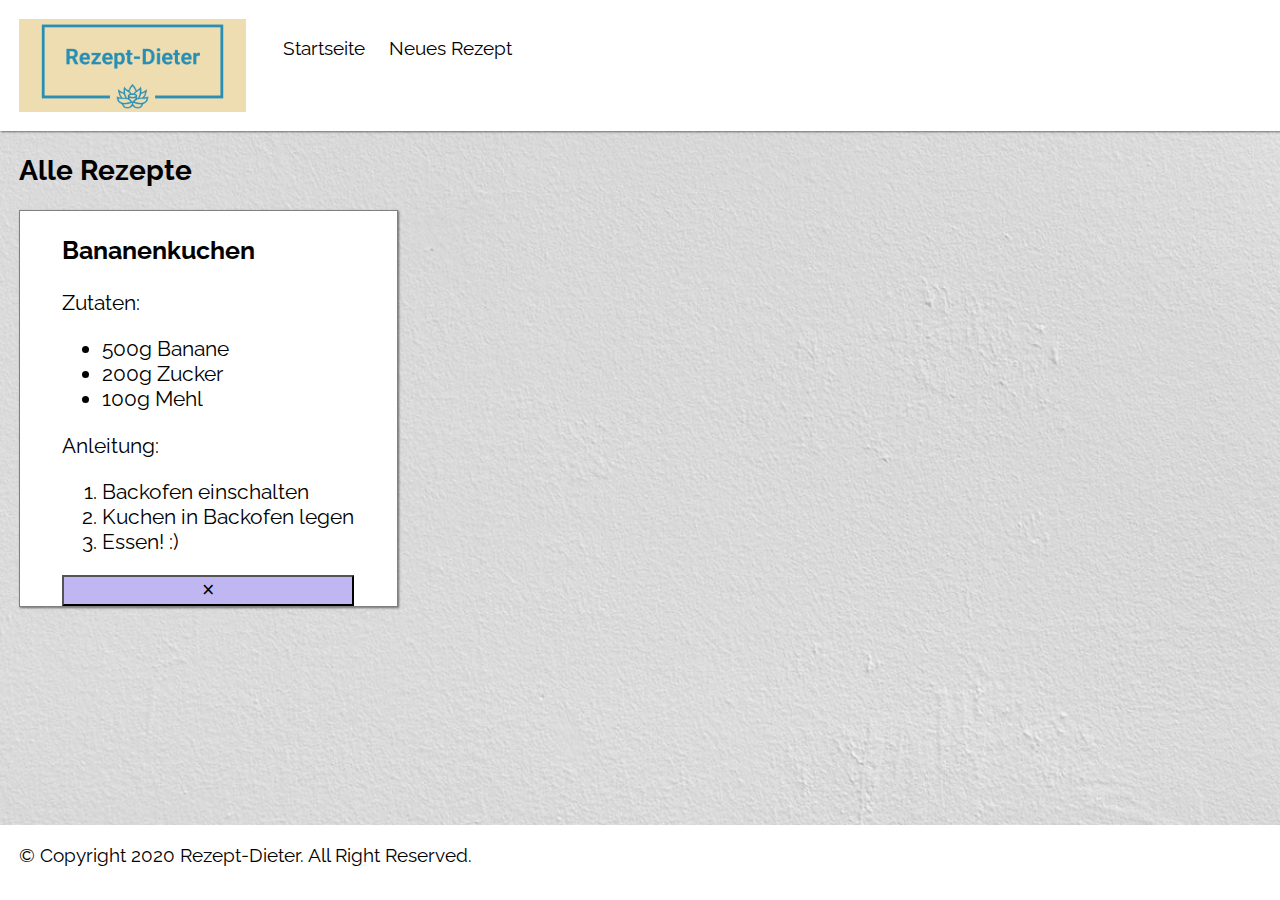
<file: index.html>
<!DOCTYPE html>
<html>

<head>
  <meta charset="utf-8">
  <title>Rezeptverwaltung</title>

  <link rel="stylesheet" href="css/master.css">
  <link rel="stylesheet" href="fontello/css/fontello.css">
  <link rel="icon" href="img/logo.png">

  <script src="js/app.js"></script>
  <script src="js/router.js"></script>
  <script src="js/page-main.js"></script>
  <script src="js/page-new.js"></script>

  <script>
    window.addEventListener("load", () => {
      let app = new App("Rezeptverwaltung");
      let pageMain = new PageMain(app);
      app.router.setUrlRoutes([{
        url: "^/$",
        obj: pageMain,
      }, {
        url: "^/new/$",
        obj: new PageNew(app),
      }]);
      app.router.run();
    });
  </script>
</head>

<body>
  <header>
    <img src="img/logo.png" alt="Logo Homepage" class="mobile-hidden">
    <nav>
      <div id="nav-hamburger-menue">
        <button class="icon-menu"></button>
        &nbsp;
        <!-- keinen Zeilenumbruch, alles soll in einer Zeile stehen -->
        <b>Rezept-Dieter</b>
      </div>
      <ul class="mobile-hidden" id="navigationList">
        <li>
          <a href="#">Startseite</a>
          <a href="#/new/">Neues Rezept</a>
        </li>
      </ul>
    </nav>
  </header>
  <main id="page-main">
    <h2>Alle Rezepte</h3>
      <section id="rezepte"></section>
  </main>

  <main id="page-new">
    <div class="hinzufuegen">
      <button class="button-add-rezept">Rezept hinzufügen</button>
    </div>

    <div class="ueberschrift">
      <input type="text" class="input-name" placeholder="Name des Rezeptes...">
    </div>
    <div class="zutaten">
      <input type="text" class="input-Zutat" placeholder="Zutat...">
      <button class="button-Zutat">Hinzufügen</button>
      <ul class="zutaten-liste"></ul>
    </div>
    <div class="anleitung">
      <input type="text" class="input-Anleitung" placeholder="Anleitung...">
      <button class="button-Anleitung">Hinzufügen</button>
      <ol class="anleitung-liste"></ol>

    </div>
  </main>
  <footer>
    &copy; Copyright 2020 Rezept-Dieter. All Right Reserved.
  </footer>
</body>

</html>
</file>
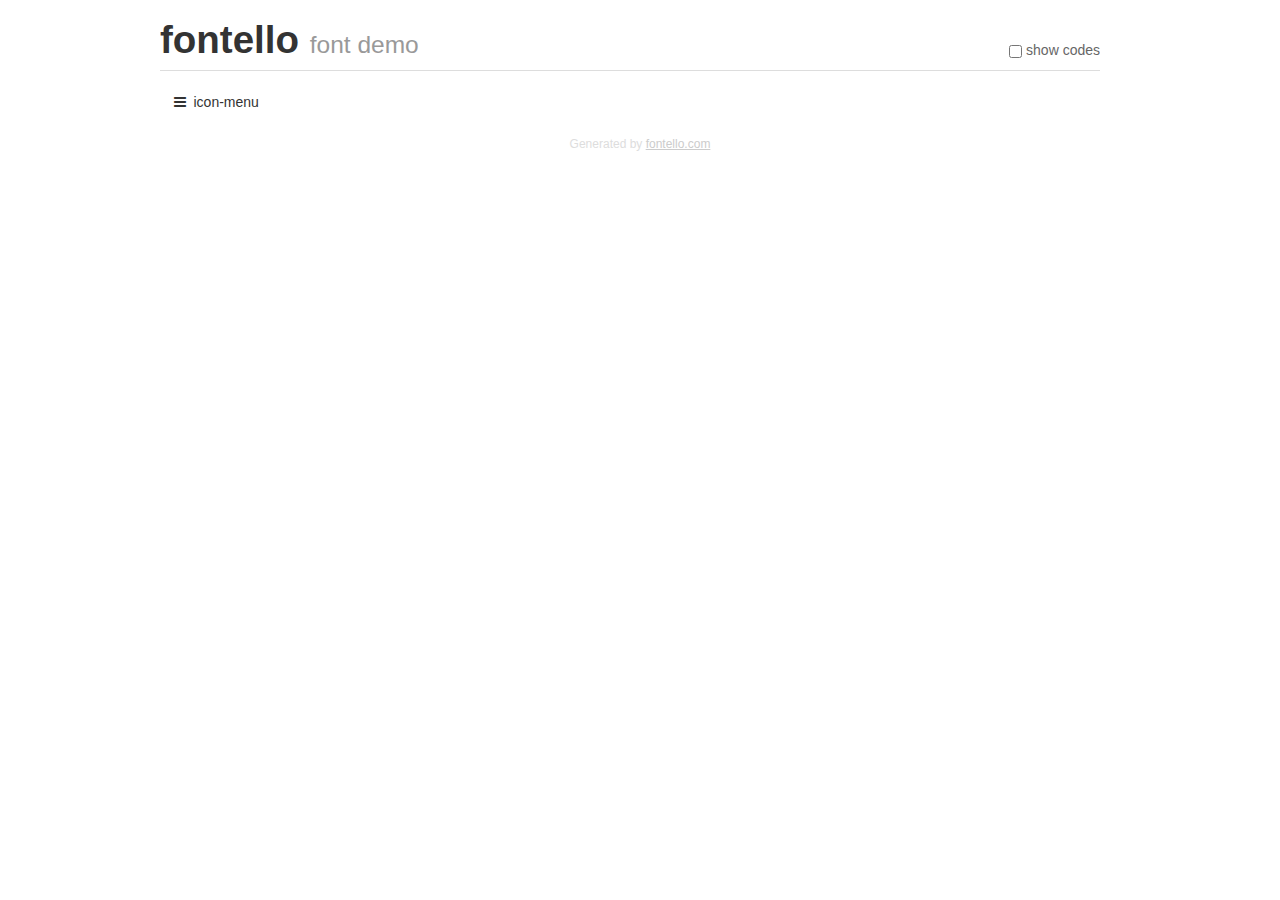
<file: fontello/demo.html>
<!DOCTYPE html>
<html>
  <head><!--[if lt IE 9]><script language="javascript" type="text/javascript" src="//html5shim.googlecode.com/svn/trunk/html5.js"></script><![endif]-->
    <meta charset="UTF-8"><style>/*
 * Bootstrap v2.2.1
 *
 * Copyright 2012 Twitter, Inc
 * Licensed under the Apache License v2.0
 * http://www.apache.org/licenses/LICENSE-2.0
 *
 * Designed and built with all the love in the world @twitter by @mdo and @fat.
 */
.clearfix {
  *zoom: 1;
}
.clearfix:before,
.clearfix:after {
  display: table;
  content: "";
  line-height: 0;
}
.clearfix:after {
  clear: both;
}
html {
  font-size: 100%;
  -webkit-text-size-adjust: 100%;
  -ms-text-size-adjust: 100%;
}
a:focus {
  outline: thin dotted #333;
  outline: 5px auto -webkit-focus-ring-color;
  outline-offset: -2px;
}
a:hover,
a:active {
  outline: 0;
}
button,
input,
select,
textarea {
  margin: 0;
  font-size: 100%;
  vertical-align: middle;
}
button,
input {
  *overflow: visible;
  line-height: normal;
}
button::-moz-focus-inner,
input::-moz-focus-inner {
  padding: 0;
  border: 0;
}
body {
  margin: 0;
  font-family: "Helvetica Neue", Helvetica, Arial, sans-serif;
  font-size: 14px;
  line-height: 20px;
  color: #333;
  background-color: #fff;
}
a {
  color: #08c;
  text-decoration: none;
}
a:hover {
  color: #005580;
  text-decoration: underline;
}
.row {
  margin-left: -20px;
  *zoom: 1;
}
.row:before,
.row:after {
  display: table;
  content: "";
  line-height: 0;
}
.row:after {
  clear: both;
}
[class*="span"] {
  float: left;
  min-height: 1px;
  margin-left: 20px;
}
.container,
.navbar-static-top .container,
.navbar-fixed-top .container,
.navbar-fixed-bottom .container {
  width: 940px;
}
.span12 {
  width: 940px;
}
.span11 {
  width: 860px;
}
.span10 {
  width: 780px;
}
.span9 {
  width: 700px;
}
.span8 {
  width: 620px;
}
.span7 {
  width: 540px;
}
.span6 {
  width: 460px;
}
.span5 {
  width: 380px;
}
.span4 {
  width: 300px;
}
.span3 {
  width: 220px;
}
.span2 {
  width: 140px;
}
.span1 {
  width: 60px;
}
[class*="span"].pull-right,
.row-fluid [class*="span"].pull-right {
  float: right;
}
.container {
  margin-right: auto;
  margin-left: auto;
  *zoom: 1;
}
.container:before,
.container:after {
  display: table;
  content: "";
  line-height: 0;
}
.container:after {
  clear: both;
}
p {
  margin: 0 0 10px;
}
.lead {
  margin-bottom: 20px;
  font-size: 21px;
  font-weight: 200;
  line-height: 30px;
}
small {
  font-size: 85%;
}
h1 {
  margin: 10px 0;
  font-family: inherit;
  font-weight: bold;
  line-height: 20px;
  color: inherit;
  text-rendering: optimizelegibility;
}
h1 small {
  font-weight: normal;
  line-height: 1;
  color: #999;
}
h1 {
  line-height: 40px;
}
h1 {
  font-size: 38.5px;
}
h1 small {
  font-size: 24.5px;
}
body {
  margin-top: 90px;
}
.header {
  position: fixed;
  top: 0;
  left: 50%;
  margin-left: -480px;
  background-color: #fff;
  border-bottom: 1px solid #ddd;
  padding-top: 10px;
  z-index: 10;
}
.footer {
  color: #ddd;
  font-size: 12px;
  text-align: center;
  margin-top: 20px;
}
.footer a {
  color: #ccc;
  text-decoration: underline;
}
.the-icons {
  font-size: 14px;
  line-height: 24px;
}
.switch {
  position: absolute;
  right: 0;
  bottom: 10px;
  color: #666;
}
.switch input {
  margin-right: 0.3em;
}
.codesOn .i-name {
  display: none;
}
.codesOn .i-code {
  display: inline;
}
.i-code {
  display: none;
}
@font-face {
      font-family: 'fontello';
      src: url('./font/fontello.eot?97506052');
      src: url('./font/fontello.eot?97506052#iefix') format('embedded-opentype'),
           url('./font/fontello.woff?97506052') format('woff'),
           url('./font/fontello.ttf?97506052') format('truetype'),
           url('./font/fontello.svg?97506052#fontello') format('svg');
      font-weight: normal;
      font-style: normal;
    }
     
     
    .demo-icon
    {
      font-family: "fontello";
      font-style: normal;
      font-weight: normal;
      speak: never;
     
      display: inline-block;
      text-decoration: inherit;
      width: 1em;
      margin-right: .2em;
      text-align: center;
      /* opacity: .8; */
     
      /* For safety - reset parent styles, that can break glyph codes*/
      font-variant: normal;
      text-transform: none;
     
      /* fix buttons height, for twitter bootstrap */
      line-height: 1em;
     
      /* Animation center compensation - margins should be symmetric */
      /* remove if not needed */
      margin-left: .2em;
     
      /* You can be more comfortable with increased icons size */
      /* font-size: 120%; */
     
      /* Font smoothing. That was taken from TWBS */
      -webkit-font-smoothing: antialiased;
      -moz-osx-font-smoothing: grayscale;
     
      /* Uncomment for 3D effect */
      /* text-shadow: 1px 1px 1px rgba(127, 127, 127, 0.3); */
    }
     </style>
    <link rel="stylesheet" href="css/animation.css"><!--[if IE 7]><link rel="stylesheet" href="css/" + font.fontname + "-ie7.css"><![endif]-->
    <script>
      function toggleCodes(on) {
        var obj = document.getElementById('icons');
      
        if (on) {
          obj.className += ' codesOn';
        } else {
          obj.className = obj.className.replace(' codesOn', '');
        }
      }
      
    </script>
  </head>
  <body>
    <div class="container header">
      <h1>fontello <small>font demo</small></h1>
      <label class="switch">
        <input type="checkbox" onclick="toggleCodes(this.checked)">show codes
      </label>
    </div>
    <div class="container" id="icons">
      <div class="row">
        <div class="the-icons span3" title="Code: 0xf0c9"><i class="demo-icon icon-menu">&#xf0c9;</i> <span class="i-name">icon-menu</span><span class="i-code">0xf0c9</span></div>
      </div>
    </div>
    <div class="container footer">Generated by <a href="https://fontello.com">fontello.com</a></div>
  </body>
</html>
</file>
<file: css/master.css>
@import url('https://fonts.googleapis.com/css?family=Raleway');

html, body {
  margin: 0;
  padding: 0;
}

html {
  font-family: 'Raleway', sans-serif;
  font-size: 14pt;

  background-image: url(../img/background.jpg);
  background-repeat: no-repeat;
  background-position: center center;
  background-size: cover; /* Bild auf vollem Bildschirm darstellen */
  background-attachment: fixed; /* beim Scrollen nicht bewegen */
}

header{
  background: white;
  box-shadow: 1px 1px 2px rgba(0,0,0,0.5);
  padding: 1rem;
  display: flex;
}
header img {
  height: 5em;
  padding-right: 2em;
}

header nav button {
  border: 0;
  box-shadow: 1px 1px 2px rgba(0,0,0,0.5);
}
header nav ul {
  list-style: none;
  padding: 0;
  display: flex;
}
header nav ul a {
  cursor: pointer;
  text-decoration: none;
  color: black;
  padding-right: 1em;
}
header nav ul a:visited {
  text-decoration: none;
}
header nav ul a:hover {
  color: rgb(31,50,174);
}

main {
  margin: 1em;
  padding-bottom: 3em;
}


#rezepte {
  display: flex;
  flex-direction: row;
  flex-wrap: wrap;
}

.rezept {
  position: relative;
  background-color: white;
  border: 1px solid grey;
  box-shadow: 1px 1px 2px rgba(0,0,0,0.5);

  display: flex;
  flex-direction: column;
  box-sizing: border-box;
  height: auto;
  width: auto;
  padding-right: 2em;
  padding-left: 2em;
  margin-right: 1em;
}

.rezept button {
  background-color: rgb(192,183,242);
}

.rezept button:hover {
  background-color: rgb(232,226,253);
  cursor: pointer;
}

#page-new main, div, button, input {
  font-size: 16pt;
}

#page-new div {
  margin-top: 1em;
}

#page-new button {
  background-color: rgb(192,183,242);
}
#page-new button:hover {
  background-color: rgb(232,226,253);
  cursor: pointer;
}
#page-new input {
  border: 0;
  border-bottom: 1px solid #555;
  background: transparent;
}
#page-new input:focus {
  border: none;
  outline: none;
  border-bottom: 1px solid #e74c3c;
}


footer {
  position: absolute;
  bottom: 0;
  width: 99%;
  height: 2em;
  background-color: white;
  display: flex;
  padding: 1em 0em 1em 1em;
}


@media (min-width: 60em) {
  #nav-hamburger-menue {
    display: none;
  }
}
@media (max-width: 60em) {
  .mobile-hidden {
    display: none;
  }
  header nav ul {
    display: flex;
    flex-direction: column;
    flex-wrap: nowrap;
  }

}

.hidden {
  display: none;
}
</file>
<file: fontello/css/fontello.css>
@font-face {
  font-family: 'fontello';
  src: url('../font/fontello.eot?69602715');
  src: url('../font/fontello.eot?69602715#iefix') format('embedded-opentype'),
       url('../font/fontello.woff2?69602715') format('woff2'),
       url('../font/fontello.woff?69602715') format('woff'),
       url('../font/fontello.ttf?69602715') format('truetype'),
       url('../font/fontello.svg?69602715#fontello') format('svg');
  font-weight: normal;
  font-style: normal;
}
/* Chrome hack: SVG is rendered more smooth in Windozze. 100% magic, uncomment if you need it. */
/* Note, that will break hinting! In other OS-es font will be not as sharp as it could be */
/*
@media screen and (-webkit-min-device-pixel-ratio:0) {
  @font-face {
    font-family: 'fontello';
    src: url('../font/fontello.svg?69602715#fontello') format('svg');
  }
}
*/
 
 [class^="icon-"]:before, [class*=" icon-"]:before {
  font-family: "fontello";
  font-style: normal;
  font-weight: normal;
  speak: never;
 
  display: inline-block;
  text-decoration: inherit;
  width: 1em;
  margin-right: .2em;
  text-align: center;
  /* opacity: .8; */
 
  /* For safety - reset parent styles, that can break glyph codes*/
  font-variant: normal;
  text-transform: none;
 
  /* fix buttons height, for twitter bootstrap */
  line-height: 1em;
 
  /* Animation center compensation - margins should be symmetric */
  /* remove if not needed */
  margin-left: .2em;
 
  /* you can be more comfortable with increased icons size */
  /* font-size: 120%; */
 
  /* Font smoothing. That was taken from TWBS */
  -webkit-font-smoothing: antialiased;
  -moz-osx-font-smoothing: grayscale;
 
  /* Uncomment for 3D effect */
  /* text-shadow: 1px 1px 1px rgba(127, 127, 127, 0.3); */
}
 
.icon-menu:before { content: '\f0c9'; } /* '' */
</file>
<file: fontello/css/animation.css>
/*
   Animation example, for spinners
*/
.animate-spin {
  -moz-animation: spin 2s infinite linear;
  -o-animation: spin 2s infinite linear;
  -webkit-animation: spin 2s infinite linear;
  animation: spin 2s infinite linear;
  display: inline-block;
}
@-moz-keyframes spin {
  0% {
    -moz-transform: rotate(0deg);
    -o-transform: rotate(0deg);
    -webkit-transform: rotate(0deg);
    transform: rotate(0deg);
  }

  100% {
    -moz-transform: rotate(359deg);
    -o-transform: rotate(359deg);
    -webkit-transform: rotate(359deg);
    transform: rotate(359deg);
  }
}
@-webkit-keyframes spin {
  0% {
    -moz-transform: rotate(0deg);
    -o-transform: rotate(0deg);
    -webkit-transform: rotate(0deg);
    transform: rotate(0deg);
  }

  100% {
    -moz-transform: rotate(359deg);
    -o-transform: rotate(359deg);
    -webkit-transform: rotate(359deg);
    transform: rotate(359deg);
  }
}
@-o-keyframes spin {
  0% {
    -moz-transform: rotate(0deg);
    -o-transform: rotate(0deg);
    -webkit-transform: rotate(0deg);
    transform: rotate(0deg);
  }

  100% {
    -moz-transform: rotate(359deg);
    -o-transform: rotate(359deg);
    -webkit-transform: rotate(359deg);
    transform: rotate(359deg);
  }
}
@-ms-keyframes spin {
  0% {
    -moz-transform: rotate(0deg);
    -o-transform: rotate(0deg);
    -webkit-transform: rotate(0deg);
    transform: rotate(0deg);
  }

  100% {
    -moz-transform: rotate(359deg);
    -o-transform: rotate(359deg);
    -webkit-transform: rotate(359deg);
    transform: rotate(359deg);
  }
}
@keyframes spin {
  0% {
    -moz-transform: rotate(0deg);
    -o-transform: rotate(0deg);
    -webkit-transform: rotate(0deg);
    transform: rotate(0deg);
  }

  100% {
    -moz-transform: rotate(359deg);
    -o-transform: rotate(359deg);
    -webkit-transform: rotate(359deg);
    transform: rotate(359deg);
  }
}
</file>
